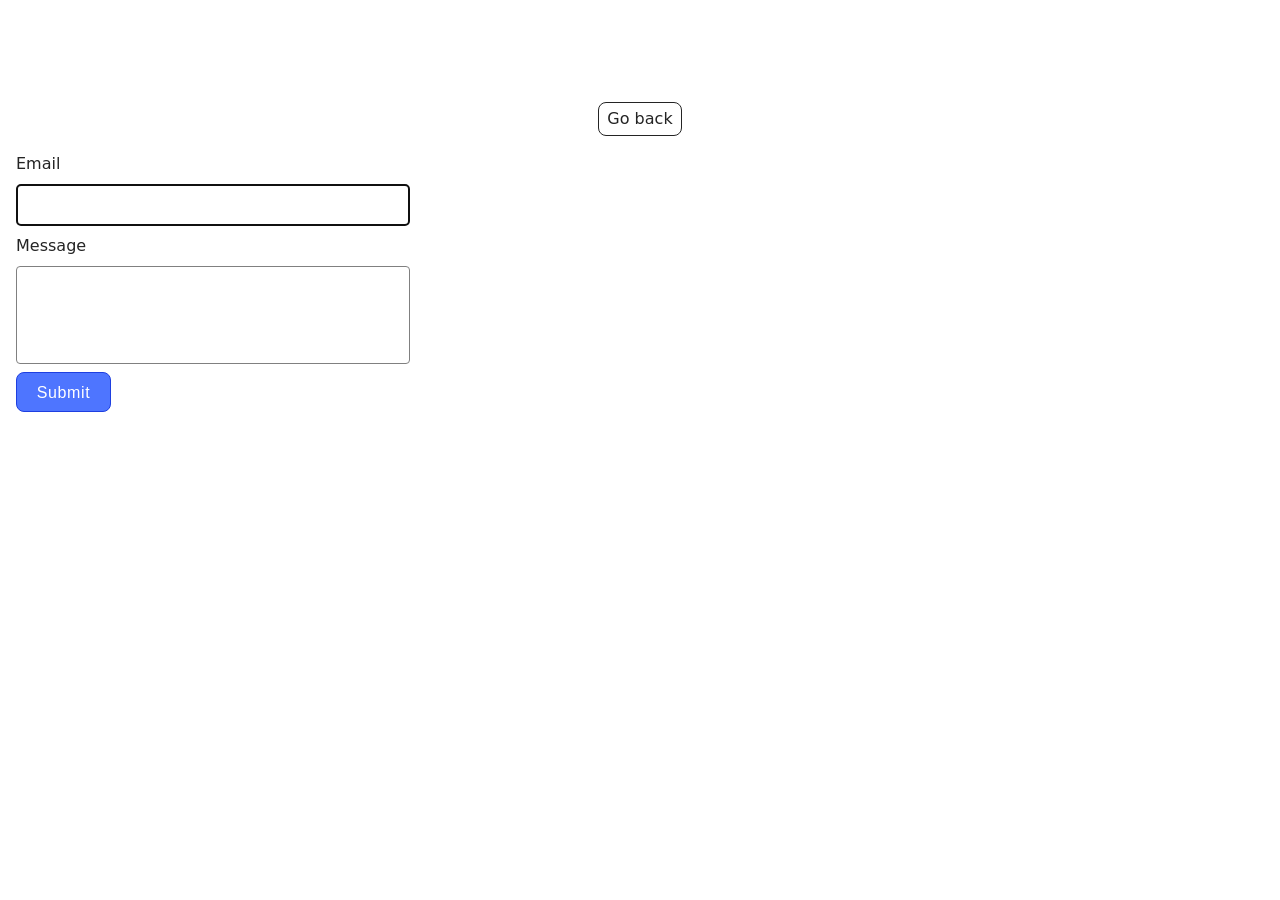
<file: src/2-form.html>
<!DOCTYPE html>
<html lang="en">

<head>
  <meta charset="UTF-8" />
  <meta http-equiv="X-UA-Compatible" content="IE=edge" />
  <meta name="viewport" content="width=device-width, initial-scale=1.0" />
  <link rel="icon" type="image/svg+xml" href="./img/logo.svg" />
  <title>Form</title>
  <link rel="stylesheet" href="./css/styles.css" />
</head>

<body>
  <header class="header">
    <div class="container">
      <nav class="nav">
        <a class="nav-logo" href="./index.html" aria-label="Site logo">
          <svg class="nav-logo-icon" width="100" height="30">
            <use href="./img/logo.svg"></use>
          </svg>
        </a>
      </nav>
    </div>
  </header>
  <main>
    <a class="back-link" href="./index.html">Go back</a>
    <form class="feedback-form" autocomplete="off">
      <label class="modal-label">
        Email
        <input class="modal-imput" type="email" name="email" autofocus />
      </label>
      <label class="modal-label">
        Message
        <textarea class="modal-textarea" name="message" rows="8"></textarea>
      </label>
      <button class="modal-btn" type="submit">Submit</button>
    </form>

  </main>

  <script type="module" src="./js/2-form.js"></script>
</body>

</html>
</file>
<file: src/css/styles.css>
/**
  |============================
  | include css partials with
  | default @import url()
  |============================
*/
/* Common styles */
@import url('./reset.css');
@import url('./base.css');
@import url('./container.css');
@import url('./animations.css');

/* Sections style */
@import url('./header.css');
@import url('./badges.css');
@import url('./back-link.css');



.gallery {
  list-style: none;
  display: flex;
  gap: 24px;
  flex-wrap: wrap;
  min-width: 1128px;
  justify-content: center;
  align-items: center;
  padding: 0;
  margin: 50px;
}

.gallery-item {
  width: calc((100% - 48px) / 3);
}

.gallery-image {
  display: block;
  width: 100%;
  height: auto;
  object-fit: cover;
  border-radius: 8px;
  cursor: url(../img/hand.png), auto;
}

.feedback-form {
  width: 550px;
  margin: 16px;
  text-align: left;
}

.modal-label {
  display: flex;
  flex-direction: column;
  align-items: flex-start;
  justify-content: flex-start;
  gap: 8px;
  margin-bottom: 8px;
}

.modal-imput {
  border: 1px solid #808080;
  border-radius: 4px;
  width: 360px;
  height: 40px;
  background-color: transparent;
  padding: 0 16px;

}

.modal-imput:hover {
  border: 1px solid #000;
}

.modal-imput:active {
  border: 1px solid #808080;
}

.modal-textarea {
  width: 360px;
  height: 80px;
  border: 1px solid #808080;
  border-radius: 4px;
  background-color: transparent;
  resize: none;
  padding: 8px 16px;
  font-size: 12px;
  line-height: 1.17;
  letter-spacing: 0.04em;
  transition: border-color 250ms cubic-bezier(0.4, 0, 0.2, 1);
}

.modal-textarea:hover {
  border: 1px solid #000;
  ;
}


.modal-btn {
  border: 1px solid #1e3fe0;
  border-radius: 8px;
  padding: 8px 16px;
  width: 95px;
  height: 40px;
  background-color: #4e75ff;
  font-weight: 500;
  font-size: 16px;
  line-height: 1.5;
  letter-spacing: 0.04em;
  color: #fff;
}

.modal-btn:hover {
  background: #6c8cff;
}
</file>
